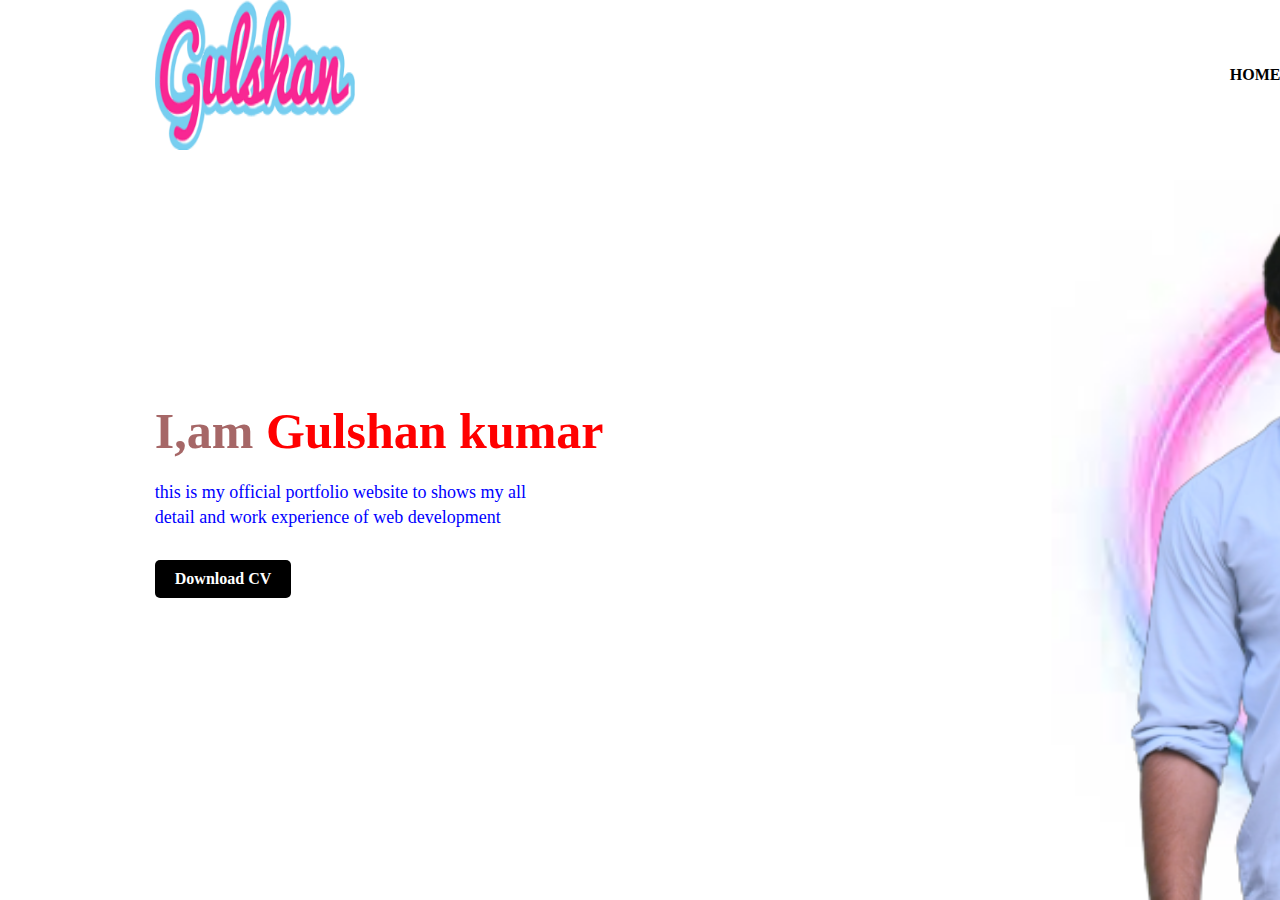
<file: intro.html>
<!DOCTYPE html>
<html lang="en">
<head>
    <meta charset="UTF-8">
    <meta http-equiv="X-UA-Compatible" content="IE=edge">
    <meta name="viewport" content="width=device-width, initial-scale=1.0">
    <title>my personle  website</title>
<link rel="stylesheet" href="intro.css">
</head>
<body>
  <div class="hero">
    <nav>
        <img src="gulshanlogo1.png" alt="gulshan kumar">
        <ul>
            <li><a href ="0">HOME</a></li>
            <li><a href ="0">EDUCATION</a></li>
            <li><a href ="0">SERVICES</a></li>
            <li><a href ="0">ABOUT</a></li>
            <li><a href ="0">HIRE ME</a></li>
        </ul>
    </nav>
    <div class="detail">
        <h1>I,am <span>Gulshan kumar</span></h1>
        <p>this is my official portfolio website to shows my all
            <br>detail and work experience of web development
        </p>
         <a href="#">Download CV</a>
    </div>
    <div class="image">
        <img src="pic2.jpg" class="shape"alt="error">
        <img src="gulshan.png" class="golu" alt="gulshan kumar">
    </div>
  </div>
</body>
</html>
</file>
<file: intro.css>
* {
    margin: 0px;
    padding: 0px;
    font-family: 'Times New Roman', Times, serif;
}

.hero img {
    height: 150px;
    width: 200px;
}

.hero {
    position: relative;
    width: 215vh;
    height: 100vh;
    background:white;
}

nav {
    display: flex;
    width: 84%;
    margin: auto;
    padding: 20px, 0;
    align-items: center;
    justify-content: space-between;
}

nav ul li {
    display: inline-block;
    list-style: none;
    margin: 10px, 20px;

}

nav ul li a {
    text-decoration: none;
    color: black;
    font-weight: bold;
    margin: auto;
    padding: 20px;
}

nav ul li a:hover {
    background-color: red;
    color: white;
    border-radius: 20px;
    transition: .4s;
}


.detail {
    margin-left: 8%;
    margin-top: 13%;
}

.detail h1 {
    font-size: 50px;
    color: rgb(166, 103, 103);
    margin-bottom: 20px;
}

span {
    color: red;
}

.detail p {
    color: blue;
    line-height: 25px;
    font-size: large;
}

.detail a {
    background-color: black;
    color: white ;
    padding: 10px 20px;
    text-decoration: none;
    font-weight: bold;
    display: inline-block;
    margin: 30px 0;
    border-radius: 5px;
}
.detail a:hover{
    background-color:indianred;
    transition: .4s;
}



.image{
    width: 45%;
    height: 80%;
    position: absolute;
    bottom:0;
    right: 100px;

}
.image img{
     height: 100%;
     width: 80%;
     position: absolute;
     left: 50%;
     bottom: 0;
     transform: translateX(-50%);
     transition: bottom 1s,left 1s;
}


.image:hover .golu{
    left:45%;
}
.image:hover .shape{
    bottom:10%;
    transition: .5s;
    
}
</file>
